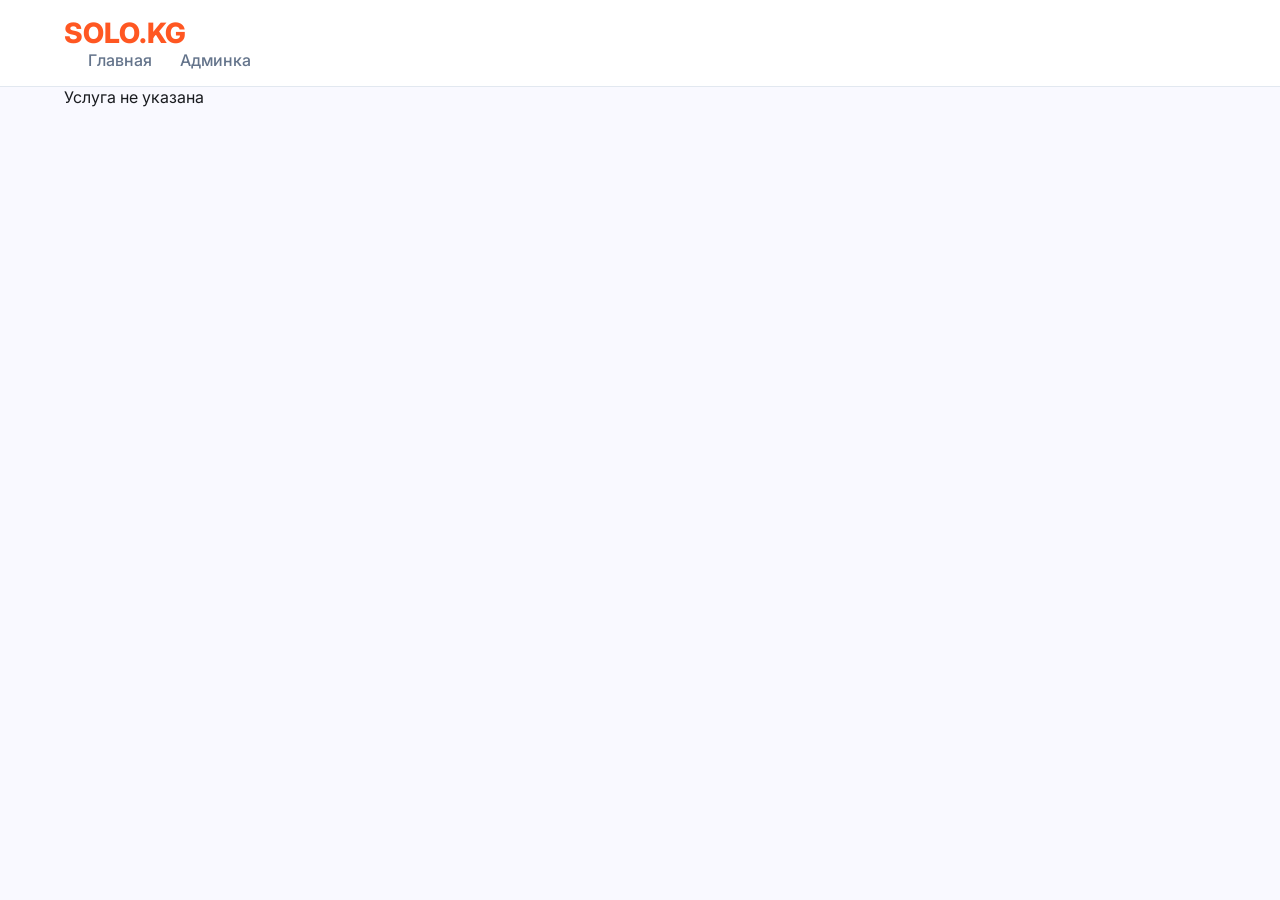
<file: src/main/resources/static/service-detail.html>
<!DOCTYPE html>
<html lang="ru">
<head>
    <meta charset="UTF-8">
    <meta name="viewport" content="width=device-width, initial-scale=1.0">
    <title>Услуга - SOLO.KG Калькулятор</title>
    <link href="https://fonts.googleapis.com/css2?family=Inter:wght@400;500;600;700;800&family=Manrope:wght@400;500;600;700;800&display=swap" rel="stylesheet">
    <style>
        * { margin:0; padding:0; box-sizing: border-box; }
        body { font-family: 'Inter', 'Manrope', sans-serif; background: #f9f9ff; color: #1a1c20; }
        .container { max-width: 1200px; margin: 0 auto; padding: 0 24px; }
        .header { background: white; border-bottom: 1px solid #e2e8f0; padding: 16px 0; position: sticky; top:0; z-index:100; }
        .logo { font-size: 28px; font-weight: 800; color: #ff5722; text-decoration: none; }
        .nav a { color: #64748b; text-decoration: none; margin-left: 24px; font-weight: 500; }
        .nav a:hover { color: #ff5722; }
        .service-detail { display: flex; gap: 40px; margin: 40px 0; flex-wrap: wrap; }
        .service-info { flex: 1; }
        .service-info img { width: 100%; border-radius: 24px; }
        .calculator-box { flex: 1; background: white; border-radius: 24px; padding: 24px; box-shadow: 0 8px 24px rgba(0,0,0,0.05); }
        .calc-param { margin-bottom: 24px; }
        .calc-param label { font-weight: 700; display: block; margin-bottom: 8px; }
        .calc-param input { width: 100%; padding: 12px; border: 1px solid #e2e8f0; border-radius: 12px; font-size: 16px; }
        .calc-price { font-size: 32px; font-weight: 800; color: #ff5722; margin: 24px 0; text-align: center; }
        .error-message { color: #dc2626; font-size: 14px; margin-top: 8px; text-align: center; }
        .manager-message { background: #fef3c7; border-left: 4px solid #ff5722; padding: 16px; border-radius: 12px; text-align: center; }
        .note { font-size: 12px; color: #64748b; text-align: center; margin-top: 16px; }
        @media (max-width: 768px) { .service-detail { flex-direction: column; } }
    </style>
</head>
<body>
<header class="header">
    <div class="container">
        <a href="/" class="logo">SOLO.KG</a>
        <div class="nav">
            <a href="/">Главная</a>
            <a href="/admin">Админка</a>
        </div>
    </div>
</header>

<main class="container" id="serviceDetail"></main>

<script>
    const urlParams = new URLSearchParams(window.location.search);
    const serviceId = urlParams.get('id');

    let serviceData = null;
    let calculatorConfig = null;

    async function loadService() {
        if (!serviceId) {
            document.getElementById('serviceDetail').innerHTML = '<p>Услуга не указана</p>';
            return;
        }
        try {
            const res = await fetch(`/api/admin/service/${serviceId}`);
            if (!res.ok) throw new Error('Услуга не найдена');
            serviceData = await res.json();
            calculatorConfig = serviceData.calculatorConfig;
            renderPage();
        } catch (err) {
            document.getElementById('serviceDetail').innerHTML = '<p>Ошибка загрузки услуги</p>';
        }
    }

    function renderPage() {
        const container = document.getElementById('serviceDetail');
        if (!serviceData) return;

        let calcHtml = '';
        if (calculatorConfig && calculatorConfig.active) {
            const param = calculatorConfig.parameterLabel || 'Количество';
            const min = calculatorConfig.parameterMin ?? 0;
            const max = calculatorConfig.parameterMax ?? '';
            const step = calculatorConfig.parameterStep ?? 1;
            const defaultValue = calculatorConfig.parameterDefault ?? min;
            calcHtml = `
                    <div class="calculator-box">
                        <h3 style="margin-bottom: 24px;">🧮 Калькулятор стоимости</h3>
                        <div class="calc-param">
                            <label>${param}</label>
                            <input type="number" id="paramX" min="${min}" ${max ? `max="${max}"` : ''} step="${step}" value="${defaultValue}">
                        </div>
                        <div class="calc-price" id="priceDisplay">0 сом</div>
                        <div id="calcError" class="error-message"></div>
                        <div class="note">✨ Примерная стоимость. Точную цену уточнит менеджер.</div>
                    </div>
                `;
        } else {
            calcHtml = `
                    <div class="calculator-box">
                        <div class="manager-message">
                            <strong>📞 Для уточнения цены свяжитесь с менеджером</strong><br>
                            <a href="tel:+996700123456" style="color: #ff5722;">+996 700 123 456</a> или <a href="mailto:info@solo.kg" style="color: #ff5722;">info@solo.kg</a>
                        </div>
                    </div>
                `;
        }

        container.innerHTML = `
                <div class="service-detail">
                    <div class="service-info">
                        <img src="${serviceData.imageUrl || 'https://via.placeholder.com/600x400?text=SOLO.KG'}" alt="${serviceData.name}">
                        <h1 style="margin-top: 24px;">${serviceData.name}</h1>
                        <p style="color:#64748b; margin-top:16px;">${serviceData.description || ''}</p>
                    </div>
                    ${calcHtml}
                </div>
            `;

        if (calculatorConfig && calculatorConfig.active) {
            attachCalculatorEvents();
        }
    }

    function attachCalculatorEvents() {
        const input = document.getElementById('paramX');
        const priceDisplay = document.getElementById('priceDisplay');
        const errorDiv = document.getElementById('calcError');

        async function calculate() {
            let x = parseFloat(input.value);
            if (isNaN(x)) x = 0;
            errorDiv.innerText = '';
            priceDisplay.innerText = '...';
            try {
                const res = await fetch('/api/calc/price', {
                    method: 'POST',
                    headers: { 'Content-Type': 'application/json' },
                    body: JSON.stringify({ serviceId: serviceId, value: x })
                });
                if (!res.ok) {
                    let errMsg = await res.text();
                    errorDiv.innerText = errMsg || 'Ошибка расчёта';
                    priceDisplay.innerText = '0 сом';
                    return;
                }
                const price = await res.json();
                priceDisplay.innerText = price + ' сом';
            } catch (err) {
                errorDiv.innerText = 'Ошибка соединения';
                priceDisplay.innerText = '0 сом';
            }
        }

        input.addEventListener('input', calculate);
        calculate();
    }

    loadService();
</script>
</body>
</html>
</file>
